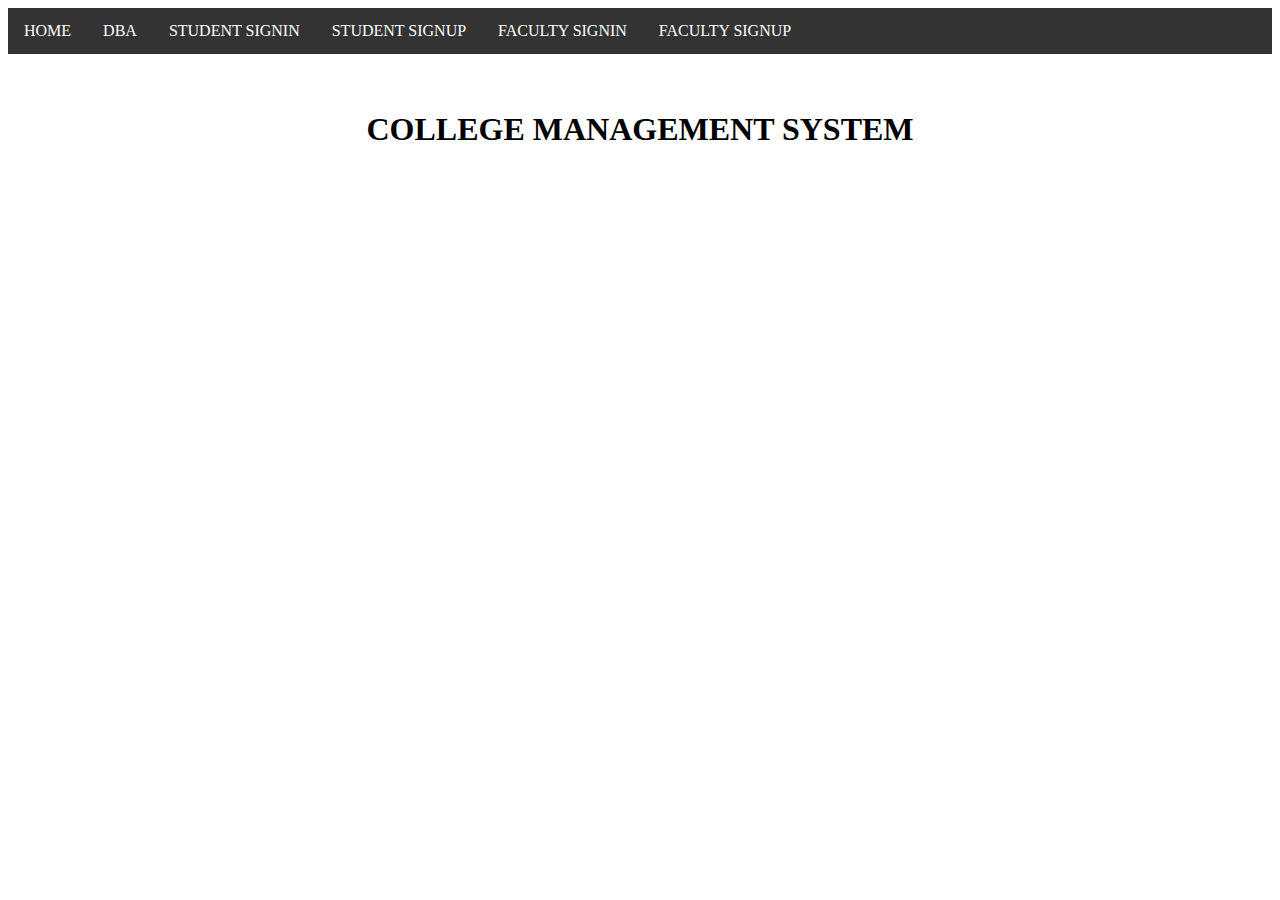
<file: index.html>
<!DOCTYPE html>
<html>
<head>
	<title></title>
	<link rel="stylesheet" type="text/css" href="nav.css">
</head>
<body>
<ul>
  <li><a class="active" href="#">HOME</a></li>
  <li><a href="dba_signin.php">DBA</a></li>
  <li><a href="stud_signin.php">STUDENT SIGNIN</a></li>
  <li><a href="signup.php">STUDENT SIGNUP</a></li>
  <li><a href="facsingnin.php">FACULTY SIGNIN</a></li>
  <li><a href="facultysignup.php">FACULTY SIGNUP</a></li>
  </ul>

<br>	<br>	
<h1><center>COLLEGE MANAGEMENT SYSTEM</center></h1>

</body>
</html>
</file>
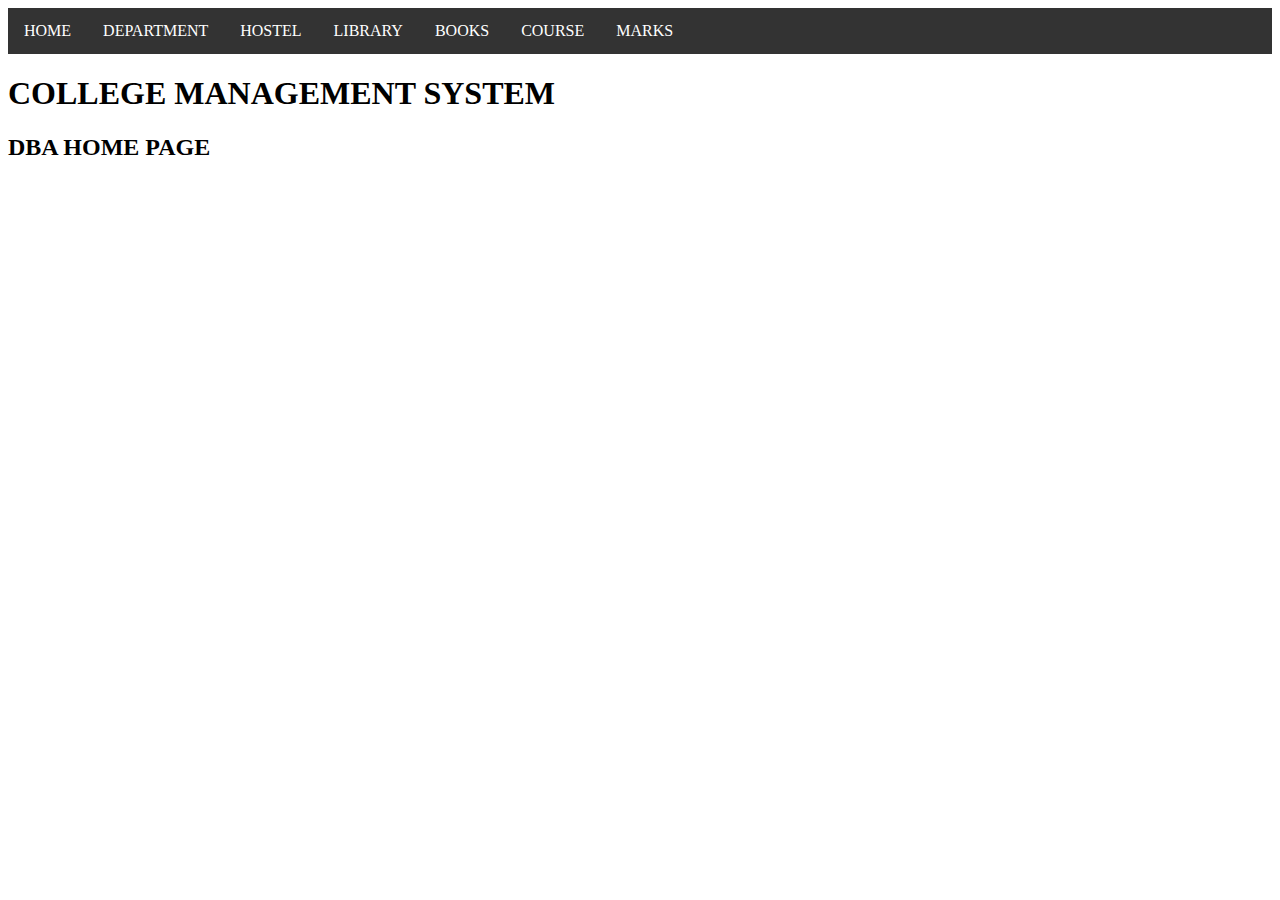
<file: dba.html>
<!DOCTYPE html>
<html>
<head>
  <style type="text/css">
    h1{

    }
  </style>
	<link rel="stylesheet" type="text/css" href="nav.css">
	<title></title>
</head>
<body>
<ul>
  <li><a class="active" href="index.html">HOME</a></li>
  <li><a href="dept.php">DEPARTMENT</a></li>
  <li><a href="hostel.php">HOSTEL</a></li>
  <li><a href="lib.php">LIBRARY</a></li>
  <li><a href="books.php">BOOKS</a></li>
  <li><a href="course.php">COURSE</a></li>
  <li><a href="marks.php">MARKS</a></li>
  </ul>
<h1>COLLEGE MANAGEMENT SYSTEM</h1>
<h2>DBA HOME PAGE</h2>
</body>
</html>
</file>
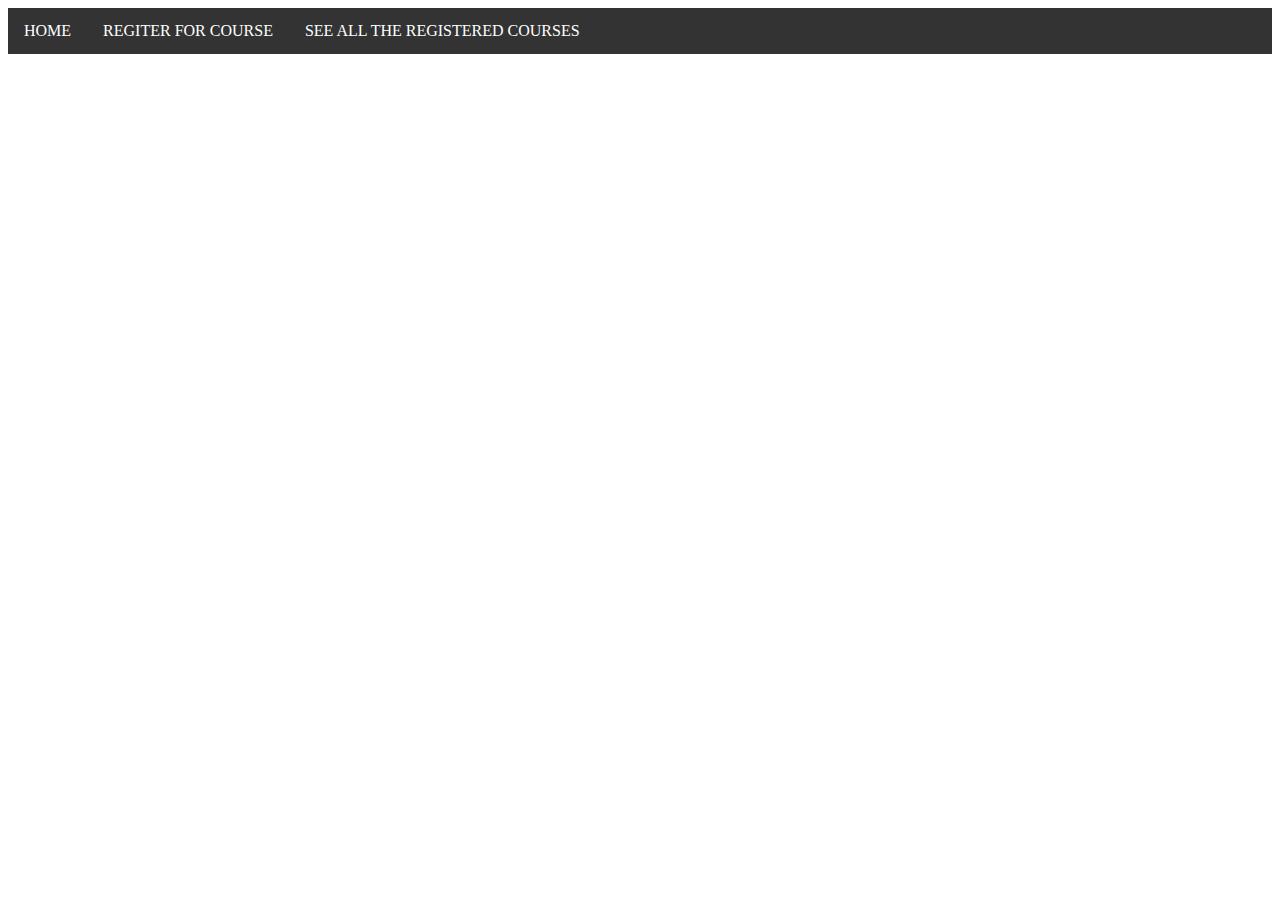
<file: fachome.html>
<!DOCTYPE html>
<html>
<head>
	<title></title>
<link rel="stylesheet" type="text/css" href="nav.css">
	<title></title>
</head>
<body>
<ul>
	<li><a class="active" href="index.html">HOME</a></li>
  <li><a class="active" href="fac_course.php">REGITER FOR COURSE</a></li>
  <li><a href="facs.php">SEE ALL THE REGISTERED COURSES</a></li>

  
  </ul>
</body>
</html>
</file>
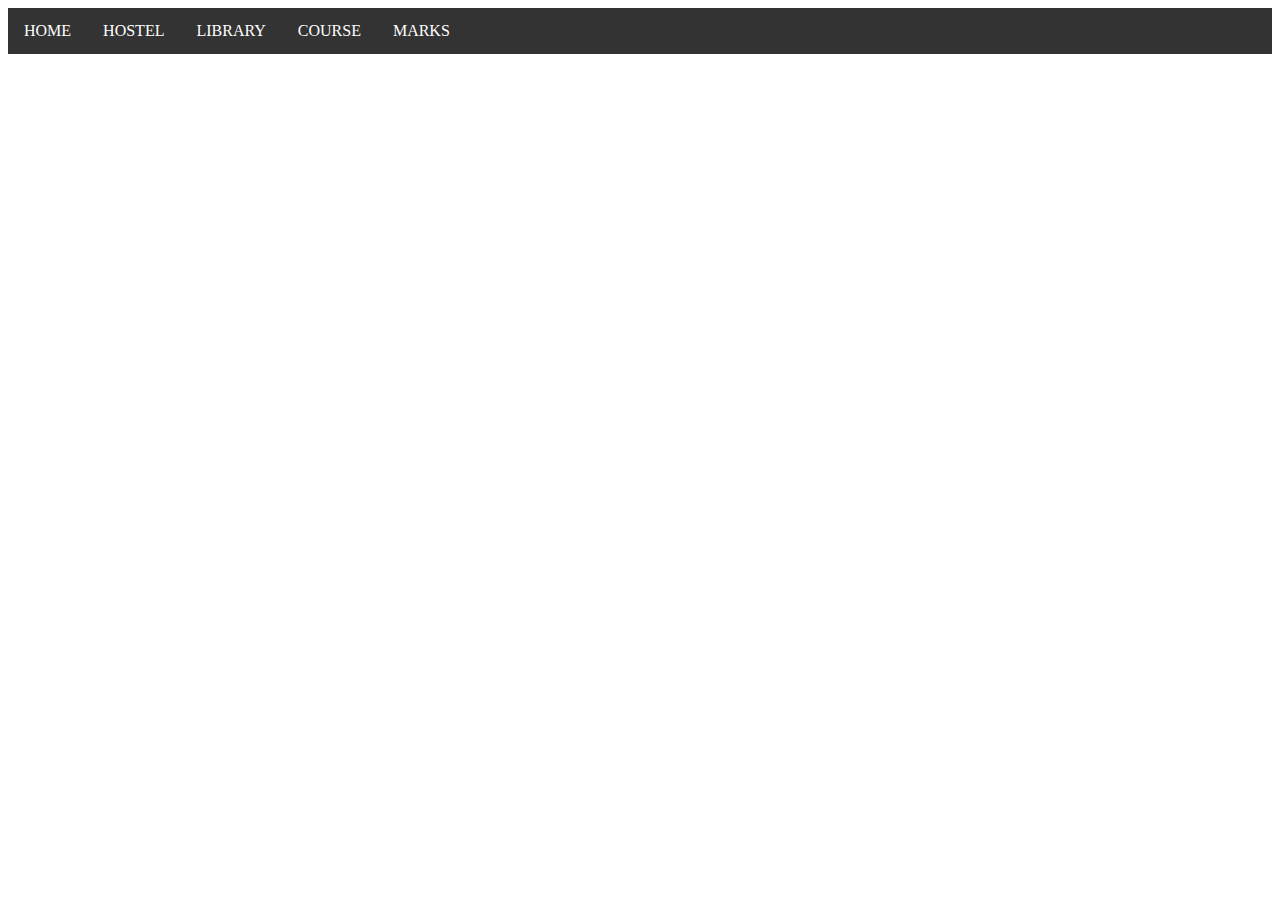
<file: stud_home.html>
<!DOCTYPE html>
<html>
<head>
	<link rel="stylesheet" type="text/css" href="nav.css">
	<title></title>
</head>
<body>
<ul>
  <li><a class="active" href="index.html">HOME</a></li>
  <li><a class="active" href="stud_hostel.php">HOSTEL</a></li>
  <li><a href="LIBRARYRETRIVAL.php">LIBRARY</a></li>
  <li><a href="stud_course.php">COURSE</a></li>
  <li><a href="stud_marks.php">MARKS</a></li>
  
  </ul>

</body>
</html>
</file>
<file: nav.css>
ul {
  list-style-type: none;
  margin: 0;
  padding: 0;
  overflow: hidden;
  background-color: #333;
}

li {
  float: left;
}

li a {
  display: block;
  color: white;
  text-align: center;
  padding: 14px 16px;
  text-decoration: none;
}

li a:hover {
  background-color: #111;
}
</file>
